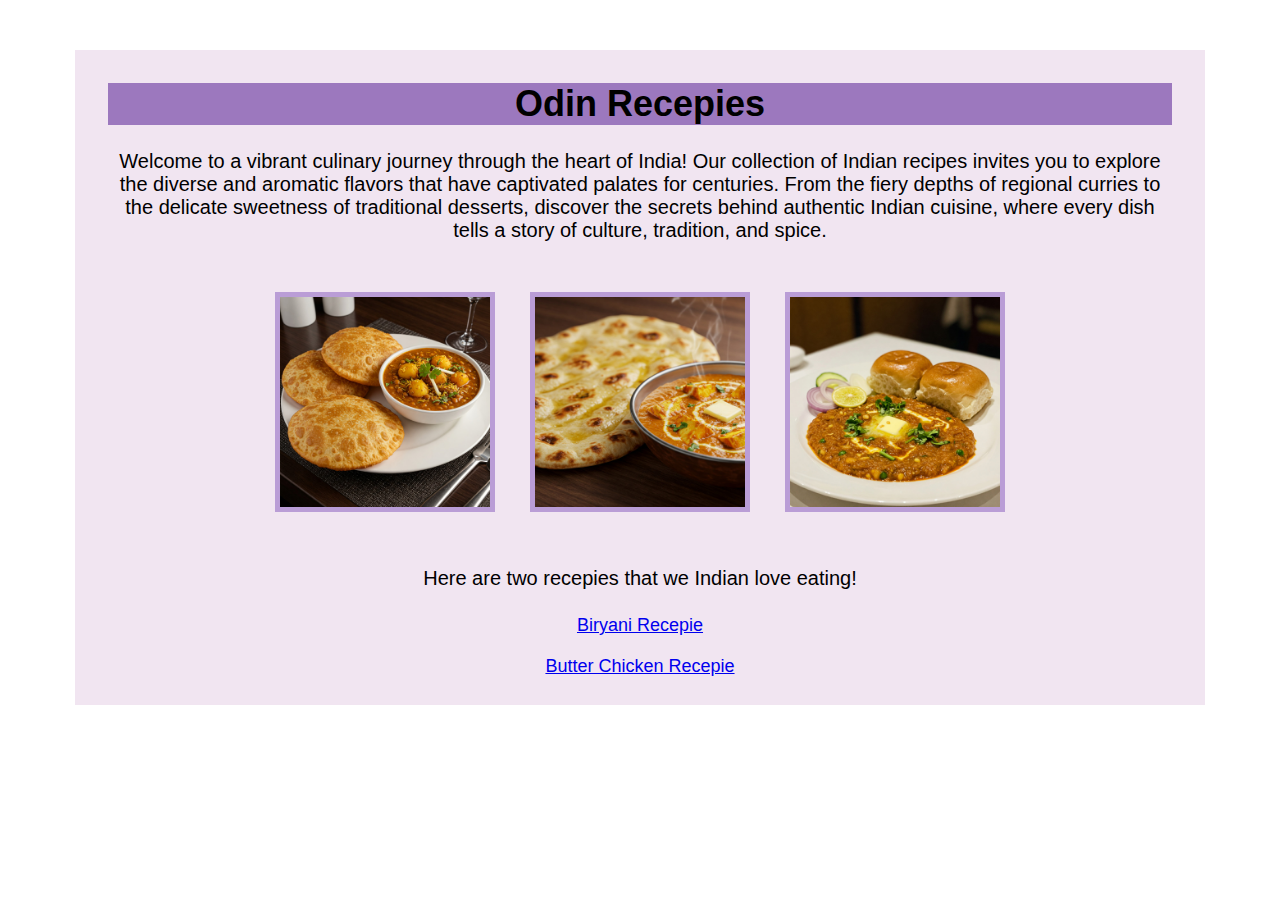
<file: index.html>
<!DOCTYPE html>
<html lang="en">
<head>
    <meta charset="UTF-8">
    <meta name="viewport" content="width=device-width, initial-scale=1.0">
    <title>Home</title>
    <link rel="stylesheet" href="ing.css">
</head>
<body>
    <div class="card">
        <h1>Odin Recepies</h1>
        <p>Welcome to a vibrant culinary journey through the heart of India! Our collection of Indian recipes invites you to explore the diverse and aromatic flavors that have captivated palates for centuries. From the fiery depths of regional curries to the delicate sweetness of traditional desserts, discover the secrets behind authentic Indian cuisine, where every dish tells a story of culture, tradition, and spice.
        </p>
        <img src="Chole_Bhature.jpeg" alt="Chole Bhature" height="210" width="210">
        <img src="Paneer_butter_masala.jpeg" alt="Paneer Butter Masala" height="210" width="210">
        <img src="Pav_Bhaji.jpeg" alt="Pav Bhaji" height="210" width="210">
        <p>Here are two recepies that we Indian love eating!</p>
        <a href="recepies/biryani.html" target="_blank">Biryani Recepie</a>
        <a href="recepies/butter_chicken.html" target="_blank">Butter Chicken Recepie</a>
    </div>
    
    
</body>
</html>
</file>
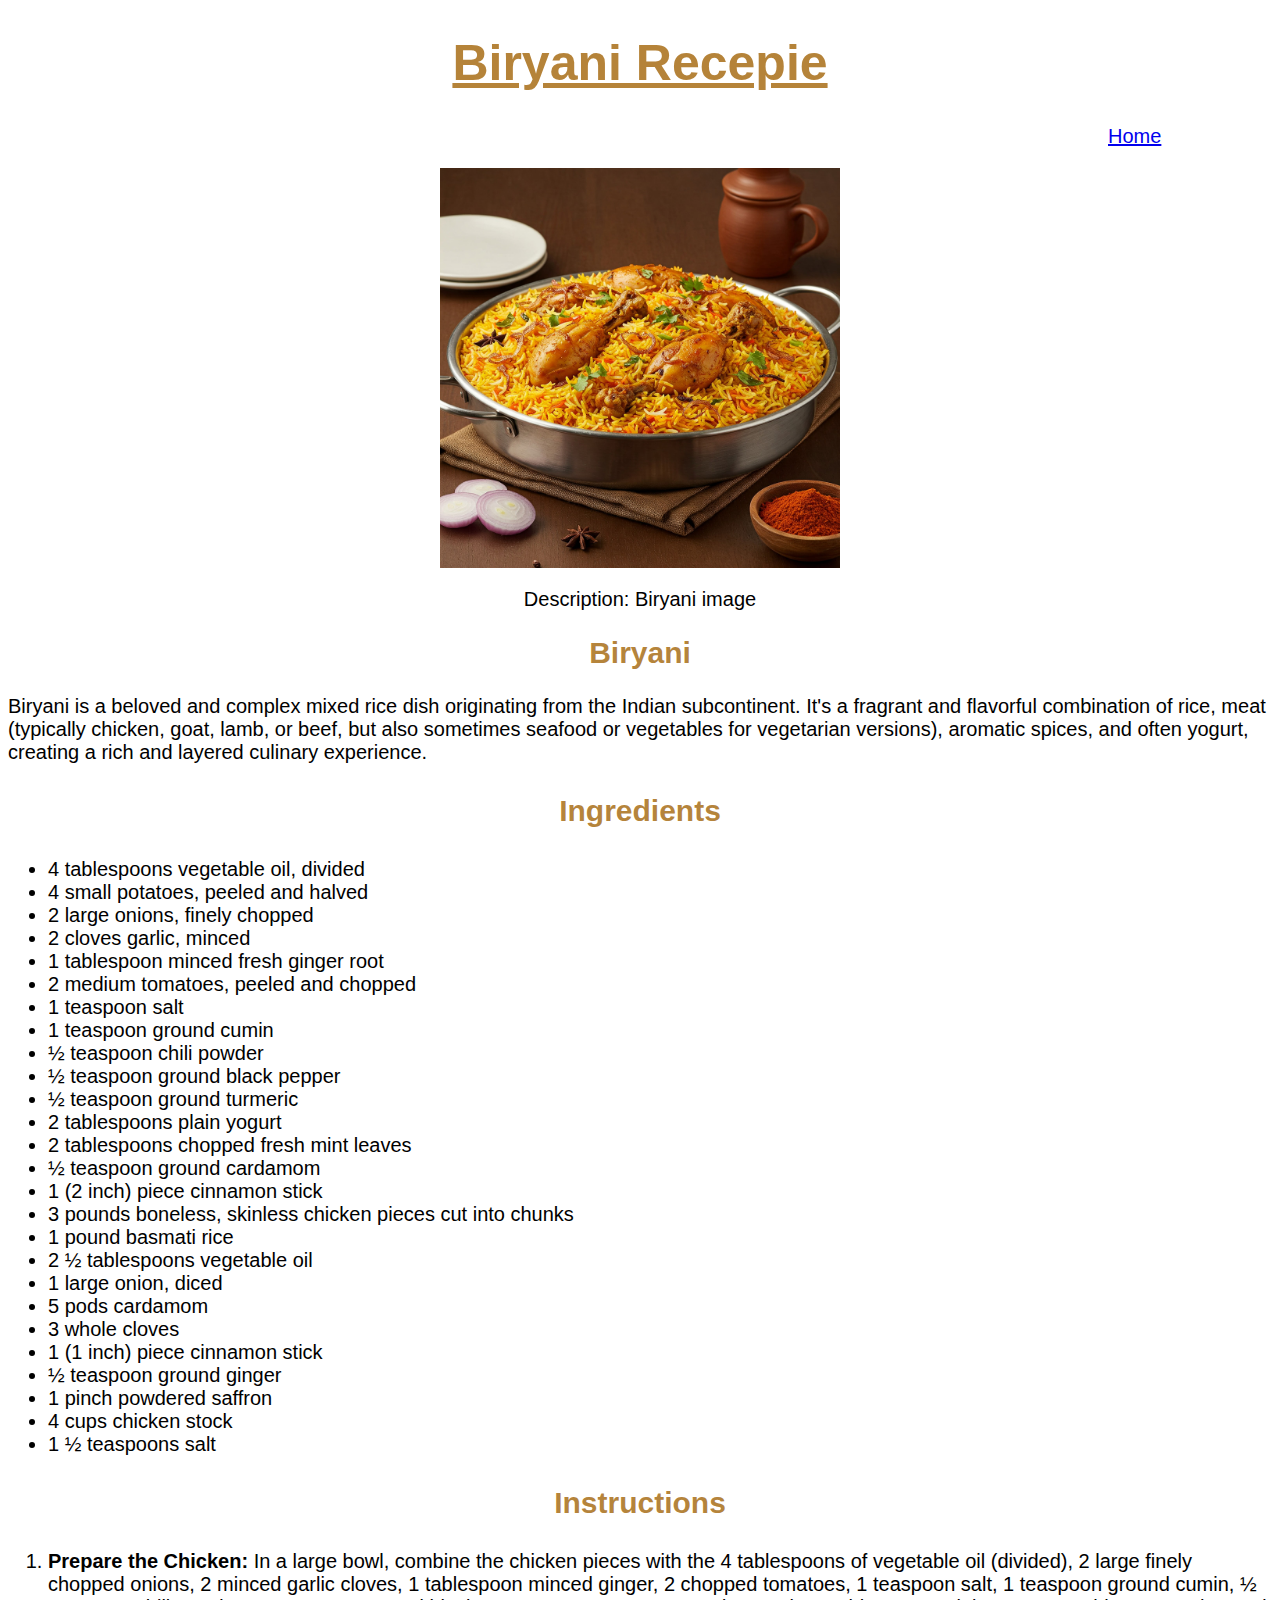
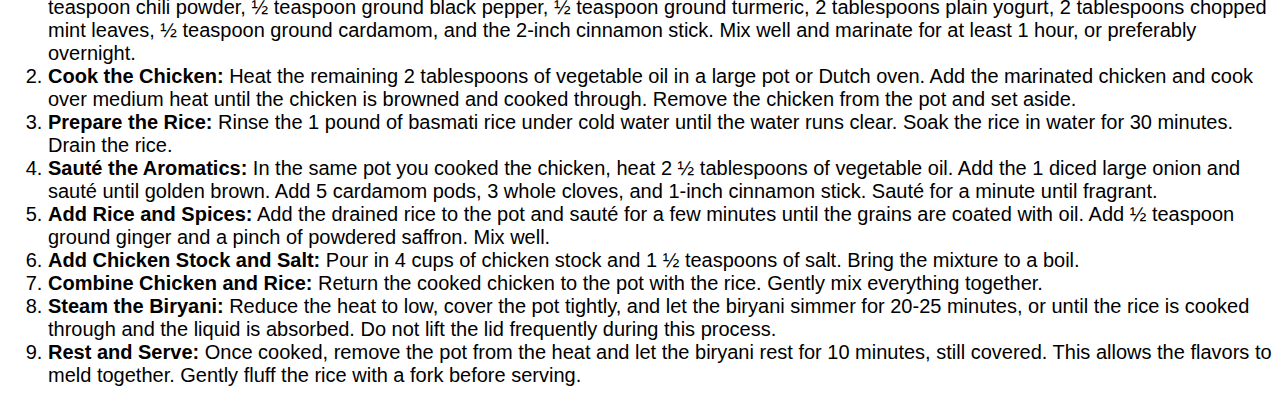
<file: recepies/biryani.html>
<!DOCTYPE html>
<html lang="en">
<head>
    <meta charset="UTF-8">
    <meta name="viewport" content="width=device-width, initial-scale=1.0">
    <title>Biryani Recepie</title>
    <link rel="stylesheet" href="style.css">
</head>
<body>
    <h1 class="center">Biryani Recepie</h1>
    <a href="../index.html">Home</a>
    <p></p>
    <img src="images/biryani_image.jpeg" alt="biryani pic" height="310" width="310">
    <p class="middle">Description: Biryani image</p>
    <h2>Biryani</h2>
    <p>Biryani is a beloved and complex mixed rice dish originating from the Indian subcontinent.  It's a fragrant and flavorful combination of rice, meat (typically chicken, goat, lamb, or beef, but also sometimes seafood or vegetables for vegetarian versions), aromatic spices, and often yogurt, creating a rich and layered culinary experience.</p>
    <h3>Ingredients</h3>
    <ul>
        <li>4 tablespoons vegetable oil, divided</li>
        <li>4 small potatoes, peeled and halved</li>
        <li>2 large onions, finely chopped</li>
        <li>2 cloves garlic, minced</li>
        <li>1 tablespoon minced fresh ginger root</li>
        <li>2 medium tomatoes, peeled and chopped</li>
        <li>1 teaspoon salt</li>
        <li>1 teaspoon ground cumin</li>
        <li>½ teaspoon chili powder</li>
        <li>½ teaspoon ground black pepper</li>
        <li>½ teaspoon ground turmeric</li>
        <li>2 tablespoons plain yogurt</li>
        <li>2 tablespoons chopped fresh mint leaves</li>
        <li>½ teaspoon ground cardamom</li>
        <li>1 (2 inch) piece cinnamon stick</li>
        <li>3 pounds boneless, skinless chicken pieces cut into chunks</li>
        <li>1 pound basmati rice</li>
        <li>2 ½ tablespoons vegetable oil</li>
        <li>1 large onion, diced</li>
        <li>5 pods cardamom</li>
        <li>3 whole cloves</li>
        <li>1 (1 inch) piece cinnamon stick</li>
        <li>½ teaspoon ground ginger</li>
        <li>1 pinch powdered saffron</li>
        <li>4 cups chicken stock</li>
        <li>1 ½ teaspoons salt</li>
      </ul>
      <h3>Instructions</h3>
      <ol>
        <li><strong>Prepare the Chicken:</strong> In a large bowl, combine the chicken pieces with the 4 tablespoons of vegetable oil (divided), 2 large finely chopped onions, 2 minced garlic cloves, 1 tablespoon minced ginger, 2 chopped tomatoes, 1 teaspoon salt, 1 teaspoon ground cumin, ½ teaspoon chili powder, ½ teaspoon ground black pepper, ½ teaspoon ground turmeric, 2 tablespoons plain yogurt, 2 tablespoons chopped mint leaves, ½ teaspoon ground cardamom, and the 2-inch cinnamon stick. Mix well and marinate for at least 1 hour, or preferably overnight.</li>
        <li><strong>Cook the Chicken:</strong> Heat the remaining 2 tablespoons of vegetable oil in a large pot or Dutch oven. Add the marinated chicken and cook over medium heat until the chicken is browned and cooked through.  Remove the chicken from the pot and set aside.</li>
        <li><strong>Prepare the Rice:</strong> Rinse the 1 pound of basmati rice under cold water until the water runs clear. Soak the rice in water for 30 minutes. Drain the rice.</li>
        <li><strong>Sauté the Aromatics:</strong> In the same pot you cooked the chicken, heat 2 ½ tablespoons of vegetable oil. Add the 1 diced large onion and sauté until golden brown. Add 5 cardamom pods, 3 whole cloves, and 1-inch cinnamon stick. Sauté for a minute until fragrant.</li>
        <li><strong>Add Rice and Spices:</strong> Add the drained rice to the pot and sauté for a few minutes until the grains are coated with oil. Add ½ teaspoon ground ginger and a pinch of powdered saffron. Mix well.</li>
        <li><strong>Add Chicken Stock and Salt:</strong> Pour in 4 cups of chicken stock and 1 ½ teaspoons of salt. Bring the mixture to a boil.</li>
        <li><strong>Combine Chicken and Rice:</strong> Return the cooked chicken to the pot with the rice. Gently mix everything together.</li>
        <li><strong>Steam the Biryani:</strong> Reduce the heat to low, cover the pot tightly, and let the biryani simmer for 20-25 minutes, or until the rice is cooked through and the liquid is absorbed. Do not lift the lid frequently during this process.</li>
        <li><strong>Rest and Serve:</strong> Once cooked, remove the pot from the heat and let the biryani rest for 10 minutes, still covered. This allows the flavors to meld together. Gently fluff the rice with a fork before serving.</li>
      </ol>

    
</body>
</html>
</file>
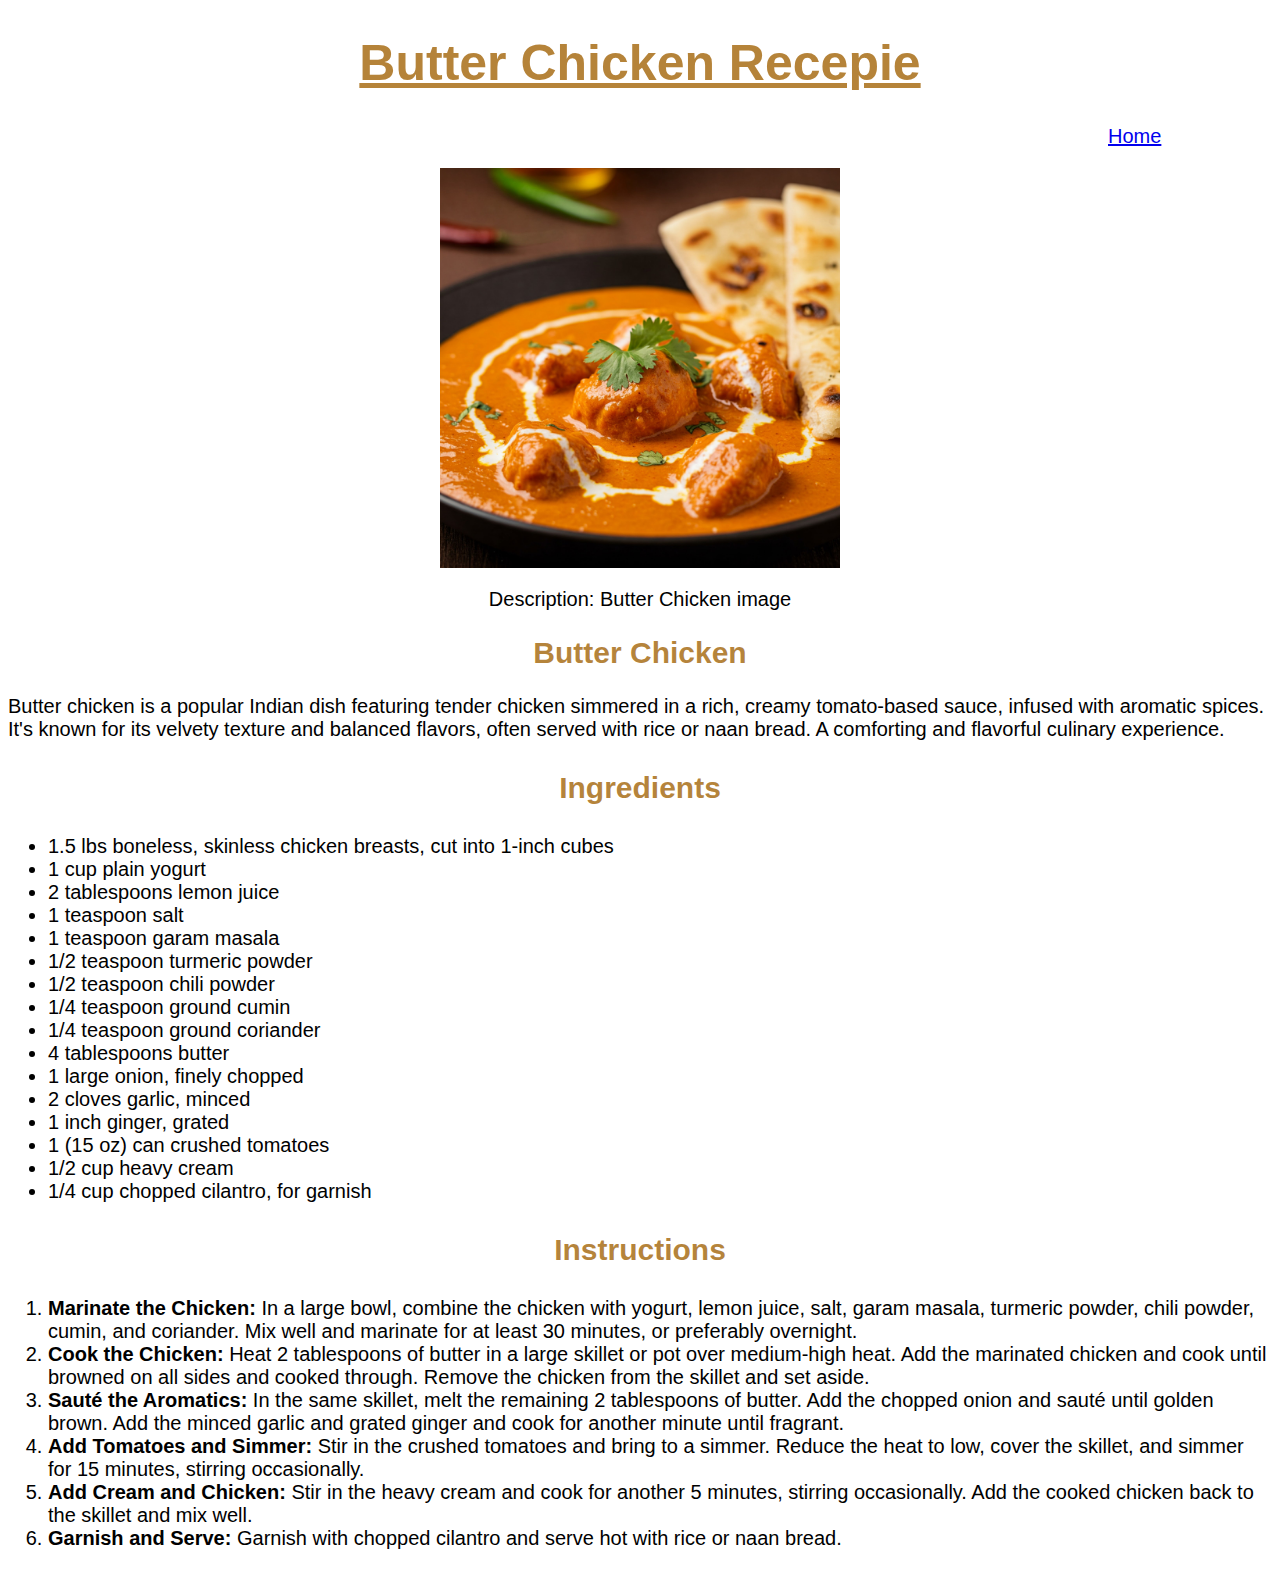
<file: recepies/butter_chicken.html>
<!DOCTYPE html>
<html lang="en">
<head>
    <meta charset="UTF-8">
    <meta name="viewport" content="width=device-width, initial-scale=1.0">
    <title>Butter Chicken</title>
    <link rel="stylesheet" href="style.css">
</head>
<body>
    <h1 class="center">Butter Chicken Recepie</h1>
    <a href="../index.html">Home</a>
    <p></p>
    <img src="images/butter_chicken_image.jpeg" alt="Butter Chicken pic" height="310" width="310">
    <p class="middle">Description: Butter Chicken image</p>
    <h2>Butter Chicken</h2>
    <p>Butter chicken is a popular Indian dish featuring tender chicken simmered in a rich, creamy tomato-based sauce, infused with aromatic spices.  It's known for its velvety texture and balanced flavors, often served with rice or naan bread.  A comforting and flavorful culinary experience.</p>
    <h3>Ingredients</h3>
    <ul>
        <li>1.5 lbs boneless, skinless chicken breasts, cut into 1-inch cubes</li>
        <li>1 cup plain yogurt</li>
        <li>2 tablespoons lemon juice</li>
        <li>1 teaspoon salt</li>
        <li>1 teaspoon garam masala</li>
        <li>1/2 teaspoon turmeric powder</li>
        <li>1/2 teaspoon chili powder</li>
        <li>1/4 teaspoon ground cumin</li>
        <li>1/4 teaspoon ground coriander</li>
        <li>4 tablespoons butter</li>
        <li>1 large onion, finely chopped</li>
        <li>2 cloves garlic, minced</li>
        <li>1 inch ginger, grated</li>
        <li>1 (15 oz) can crushed tomatoes</li>
        <li>1/2 cup heavy cream</li>
        <li>1/4 cup chopped cilantro, for garnish</li>
      </ul>
      
      <h3>Instructions</h3>
      
      <ol>
        <li><strong>Marinate the Chicken:</strong> In a large bowl, combine the chicken with yogurt, lemon juice, salt, garam masala, turmeric powder, chili powder, cumin, and coriander. Mix well and marinate for at least 30 minutes, or preferably overnight.</li>
        <li><strong>Cook the Chicken:</strong> Heat 2 tablespoons of butter in a large skillet or pot over medium-high heat. Add the marinated chicken and cook until browned on all sides and cooked through. Remove the chicken from the skillet and set aside.</li>
        <li><strong>Sauté the Aromatics:</strong> In the same skillet, melt the remaining 2 tablespoons of butter. Add the chopped onion and sauté until golden brown. Add the minced garlic and grated ginger and cook for another minute until fragrant.</li>
        <li><strong>Add Tomatoes and Simmer:</strong> Stir in the crushed tomatoes and bring to a simmer. Reduce the heat to low, cover the skillet, and simmer for 15 minutes, stirring occasionally.</li>
        <li><strong>Add Cream and Chicken:</strong> Stir in the heavy cream and cook for another 5 minutes, stirring occasionally. Add the cooked chicken back to the skillet and mix well.</li>
        <li><strong>Garnish and Serve:</strong> Garnish with chopped cilantro and serve hot with rice or naan bread.</li>
      </ol>
</body>
</html>
</file>
<file: ing.css>
.card{
    /* background-color: rgb(142, 197, 197); */
    background-color: rgb(241, 229, 241);
    margin: 25px;
    padding:8px;
    text-align: center;
    font-size: large;
    font-family: sans-serif;
}
p{
    font-size: 20px;
    color: black;
    font-family: sans-serif;
}
h1{
    background-color: rgb(156, 120, 190);
}
a{
    display: block;
    margin: 20px;
}
img{
    display: inline;
    /* border-color: blueviolet; */
    margin-left: 15px;
    margin-right: 15px;
    border:5px solid rgb(186, 157, 214);

}
*{
    font-family: sans-serif;
    margin:25px;
}
</file>
<file: recepies/style.css>
.center{
    text-align: center;
    color: rgba(168, 110, 23, 0.856);
    text-decoration: underline;
    font-size: 50px;
}

img{
    display: block;
    margin-left: auto;
    margin-right: auto;
    width: 400px;
    height: auto;
}

.middle{
    text-align: center;;
}
*{
    font-family: 'Arial, Times New Roman', Times, serif;
    font-size: 20px;
}

h2, h3{
    text-align: center;
    color: rgba(168, 110, 23, 0.856);
    font-size: 30px;
}
*{
    font-family: sans-serif;
}
a{
    margin-left: 1100px;
}
</file>
